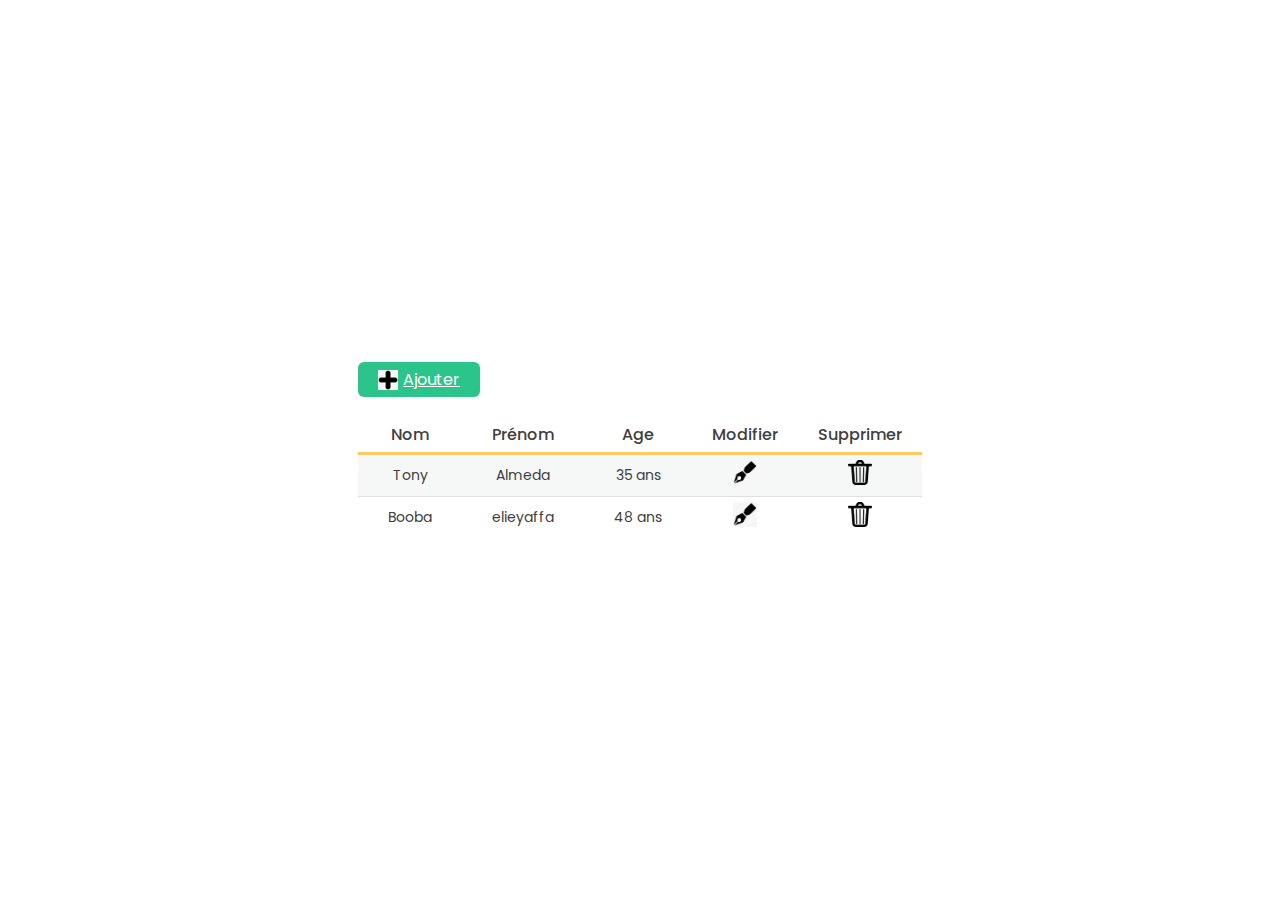
<file: index.html>
<!DOCTYPE html>
<html lang="en">
  
<head>
    <meta charset="UTF-8" />
    <meta http-equiv="X-UA-Compatible" content="IE=edge" />
    <meta name="viewport" content="width=device-width, initial-scale=1.0" />
    <link rel="stylesheet" href="style.css">
    <title>GESTION DES EMPLOYES</title>
  </head>

  <body>
    <div class="container">
        <a href="add.html" class="button_add"> <img src="images/button_plus.png" alt="button_plus">Ajouter</a>

        <table>
            
            <tr id="items">
                <th>Nom</th>
                <th>Prénom</th>
                <th>Age</th>
                <th>Modifier</th>
                <th>Supprimer</th>
            </tr>

            <tr>
                <td>Tony</td>
                <td>Almeda</td>
                <td>35 ans</td>
                <td><a href=""><img src="images/pen.png" alt=""></a></td>
                <td><a href=""><img src="images/trash.png" alt=""></a></td>
            </tr>

            <tr>
                <td>Booba</td>
                <td>elieyaffa</td>
                <td>48 ans</td>
                <td><a href=""><img src="images/pen.png" alt=""></a></td>
                <td><a href=""><img src="images/trash.png" alt=""></a></td>
            </tr>

        </table>
    </div>
  </body>

  </html>
</file>
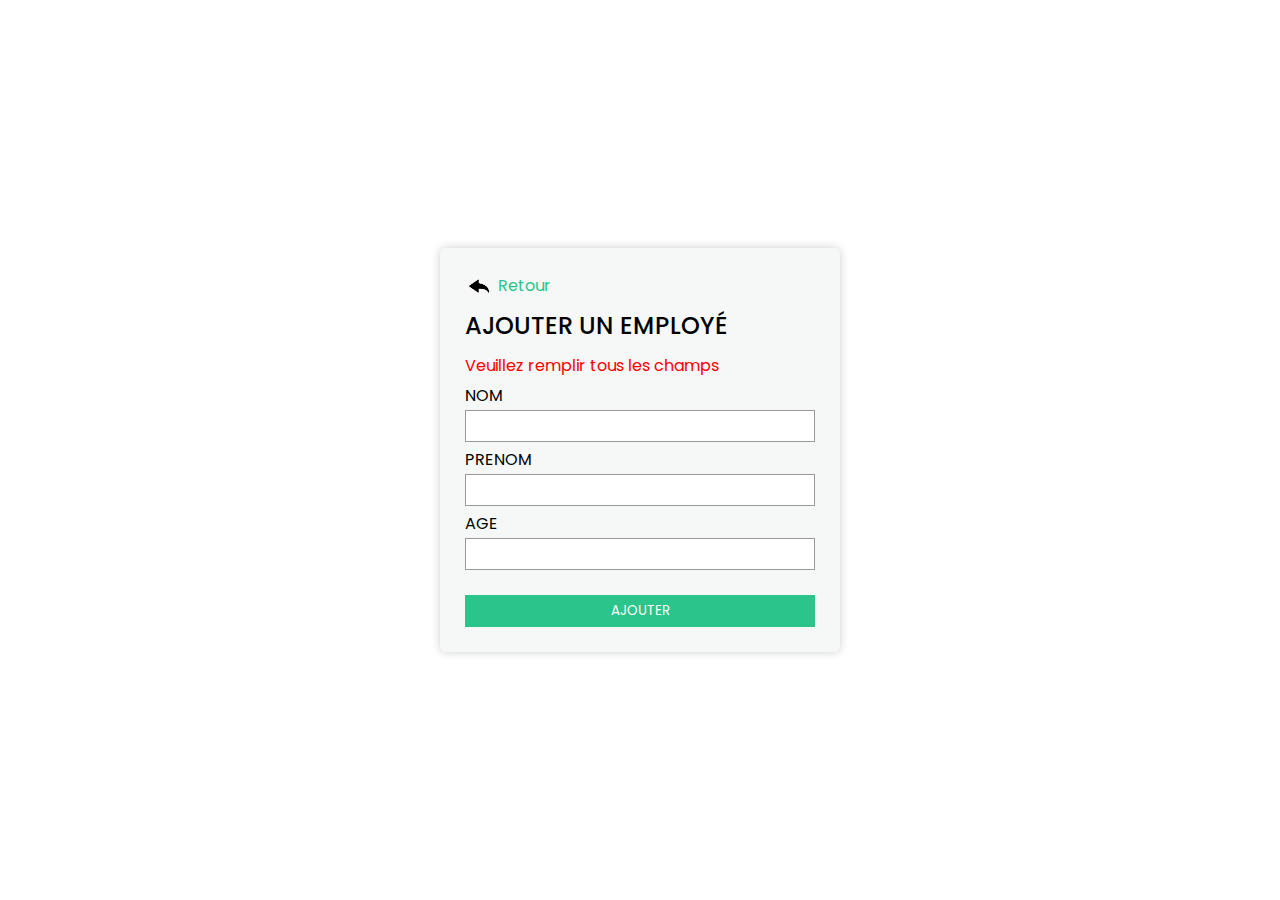
<file: add.html>
<!DOCTYPE html>
<html lang="en">
<head>
    <meta charset="UTF-8">
    <meta http-equiv="X-UA-Compatible" content="IE=edge">
    <meta name="viewport" content="width=device-width, initial-scale=1.0">
    <link rel="stylesheet" href="style.css">
    <title>AJOUT EMPLOYE</title>
</head>
<body>
    <div class="form">
        <a href="index.html" class="back_button"><img src="images/back.png" alt="button_retour">Retour</a>
        <h2>Ajouter un employé</h2>
        <p class="message_error">Veuillez remplir tous les champs</p>
        <form action="" method="post">
            <label for="nom">Nom</label>
            <input type="text" name="nom">
            <label for="">Prenom</label>
            <input type="text" name="prenom">
            <label for="">Age</label>
            <input type="number" name="age">
            <input type="submit" value="Ajouter" name="button">
        </form>
    </div>
</body>
</html>
</file>
<file: style.css>
@import url('https://fonts.googleapis.com/css2?family=Poppins:ital@1&display=swap');

/* les reglages generales de la page web*/
*{
    margin: 0;
    padding: 0;
    box-sizing: border-box;
    font-family: 'Poppins', sans-serif;
}

/* les reglages pour body*/
body{
    display: flex;
    align-items: center;
    justify-content: center;
    min-height: 100vh;
    position: relative;
}

.button_add{
    width: fit-content;
    margin-bottom: 20px;
    background-color: #2bc48a;
    padding: 5px 20px;
    color: #fff;
    display: flex;
    align-items: center;
    text-align: 0;
    border-radius: 6px;
}

.button_add img{
    margin-right: 5px;
    height: 20px;
}

/* les reglages pour le tableau*/
table{
    border-collapse: collapse;
    color: #404040;
}
th{
    font-size: 16px;
    border-bottom: 3px solid #ffcb61;
    padding: 5px 20px;
    font-weight: 500;
}
td{
    font-weight: 400;
    padding: 5px 30px;
    font-size: 14px;
    text-align: center;
}
img{
    height: 25px;
}
tr:nth-child(2n){
    background-color: #f6f8f8;
}

tr:nth-child(2n) td{
    border-bottom: 1px solid #e0e0e0;
    border-top: 1px solid #e0e0e0;
}

/* les reglages du formulaire d'ajout des employes */
.form{
    background-color: #f6f8f8;
    padding: 25px;
    box-shadow: 0 0 10px rgba(0,0,0,0.2);
    border-radius: 6px;
}
.form form{
    display: flex;
    width: 350px;
    flex-direction: column;
}
.back_button{
    color: #2bc48a;
    text-decoration: 0;
    display: flex;
    align-items: center;
}
.back_button img{
    height: 16px;
    margin-right: 5px;
}
h2{
    margin: 10px 0;
    font-weight: 500;
    text-transform: uppercase;
}
.message_error{
    color: red;
}
label{
    margin-top: 5px;
    text-transform: uppercase;
}
input{
    padding: 5px;
    border: 1px solid #999;
    outline: 0;
    margin-top: 2px;
}
input:focus{
    border: 1px solid #ffcb61;
}
input[type="submit"]{
    margin-top: 25px;
    background-color: #2bc48a;
    border: 1px solid #2bc48a;
    cursor: pointer;
    color: #fff;
    text-transform: uppercase;
}
</file>
